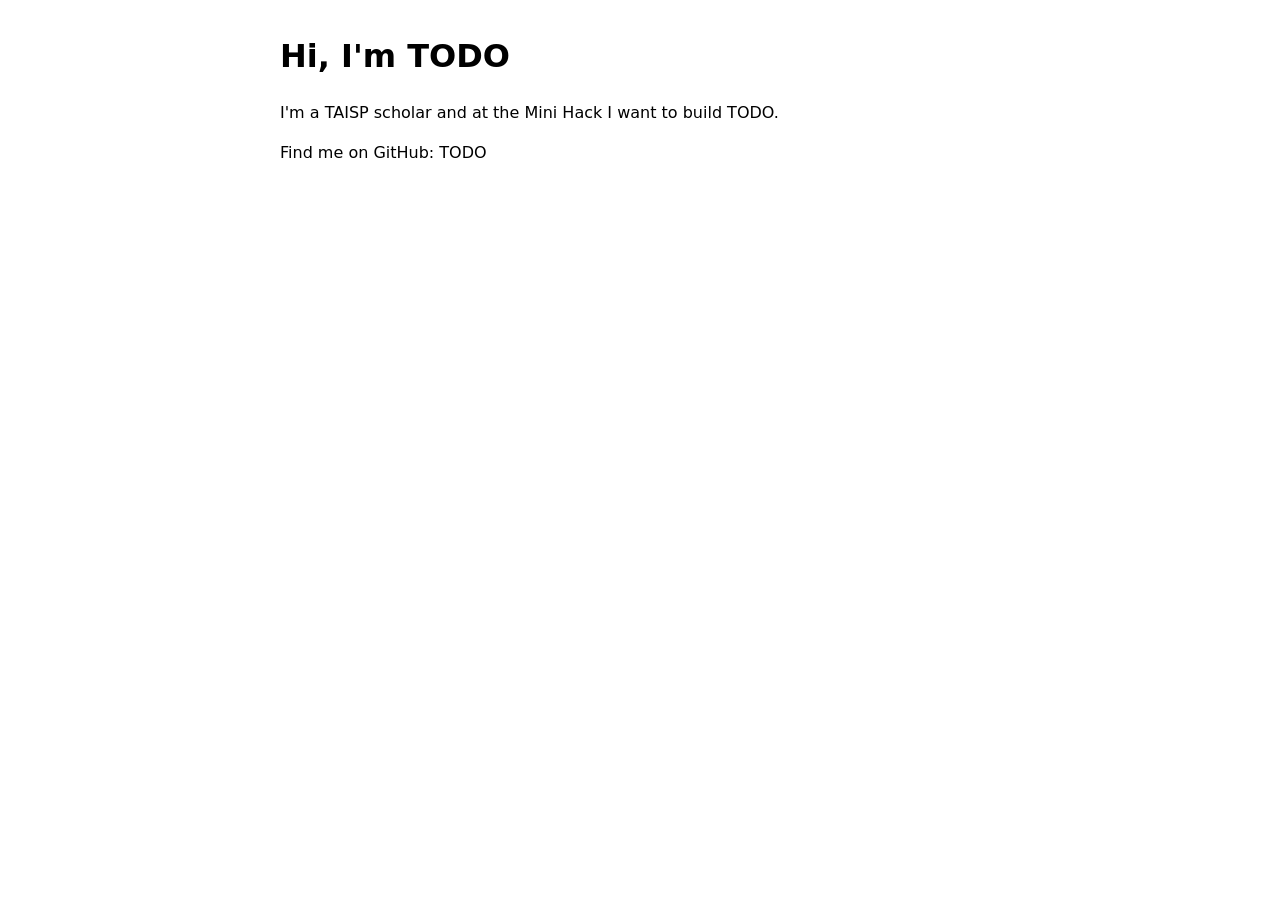
<file: github/01/site/index.html>
<!doctype html>
<html lang="en">
<head><meta charset="utf-8"><meta name="viewport" content="width=device-width,initial-scale=1">
<title>My TAISP page</title><link rel="stylesheet" href="style.css"></head>
<body>
<h1>Hi, I'm TODO</h1>
<p>I'm a TAISP scholar and at the Mini Hack I want to build TODO.</p>
<p>Find me on GitHub: TODO</p>
<!-- CTF_RESULT -->
</body>
</html>
</file>
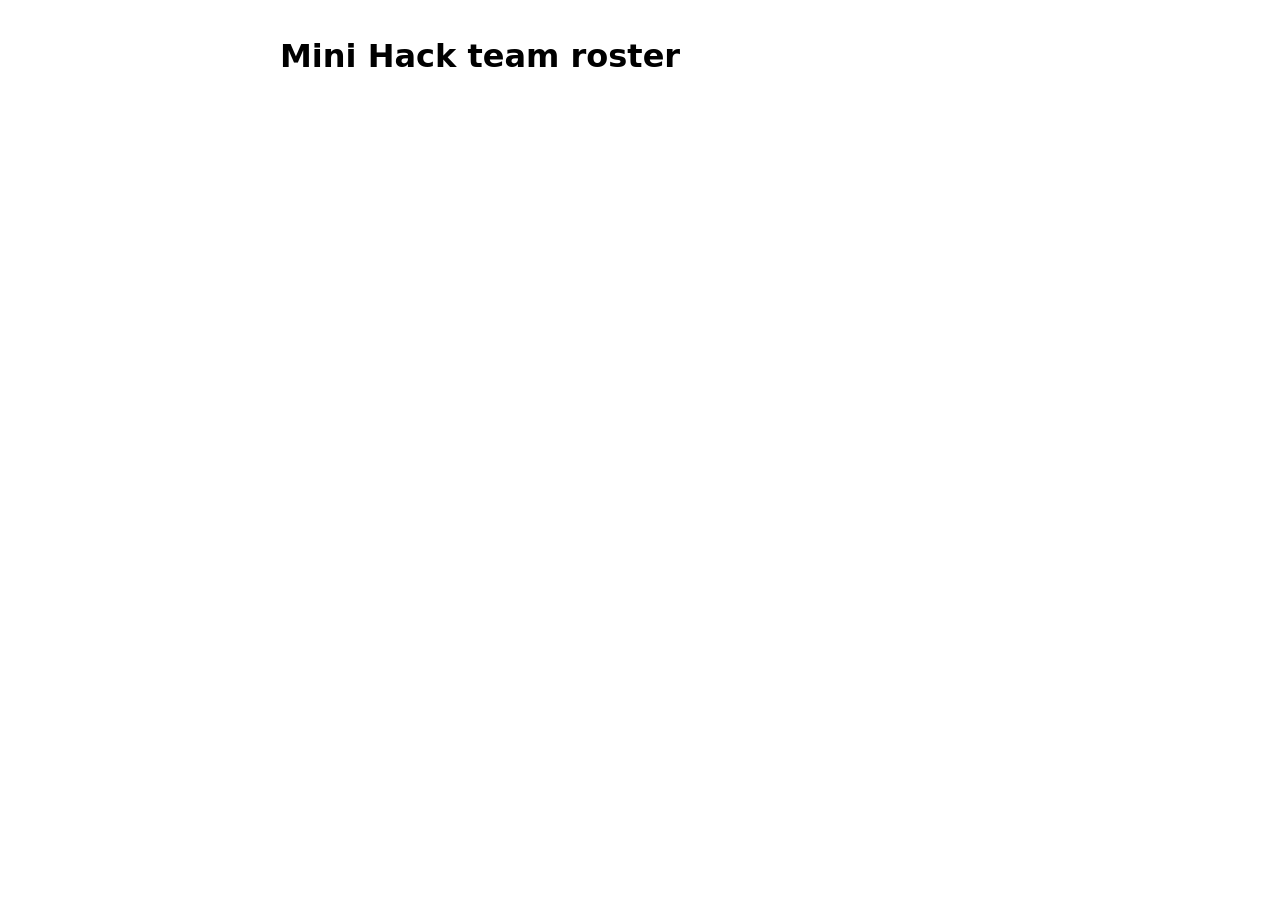
<file: github/02/site/index.html>
<!doctype html>
<html lang="en">
<head><meta charset="utf-8"><meta name="viewport" content="width=device-width,initial-scale=1">
<title>Mini Hack team</title><link rel="stylesheet" href="style.css"></head>
<body>
<h1>Mini Hack team roster</h1>
<!-- CTF_RESULT -->
</body>
</html>
</file>
<file: github/01/site/style.css>
body{font-family:system-ui,sans-serif;max-width:720px;margin:2rem auto;padding:0 1rem;line-height:1.5}
code{background:#eee;padding:.1rem .3rem;border-radius:4px}
</file>
<file: github/02/site/style.css>
body{font-family:system-ui,sans-serif;max-width:720px;margin:2rem auto;padding:0 1rem;line-height:1.5}
code{background:#eee;padding:.1rem .3rem;border-radius:4px}
</file>
